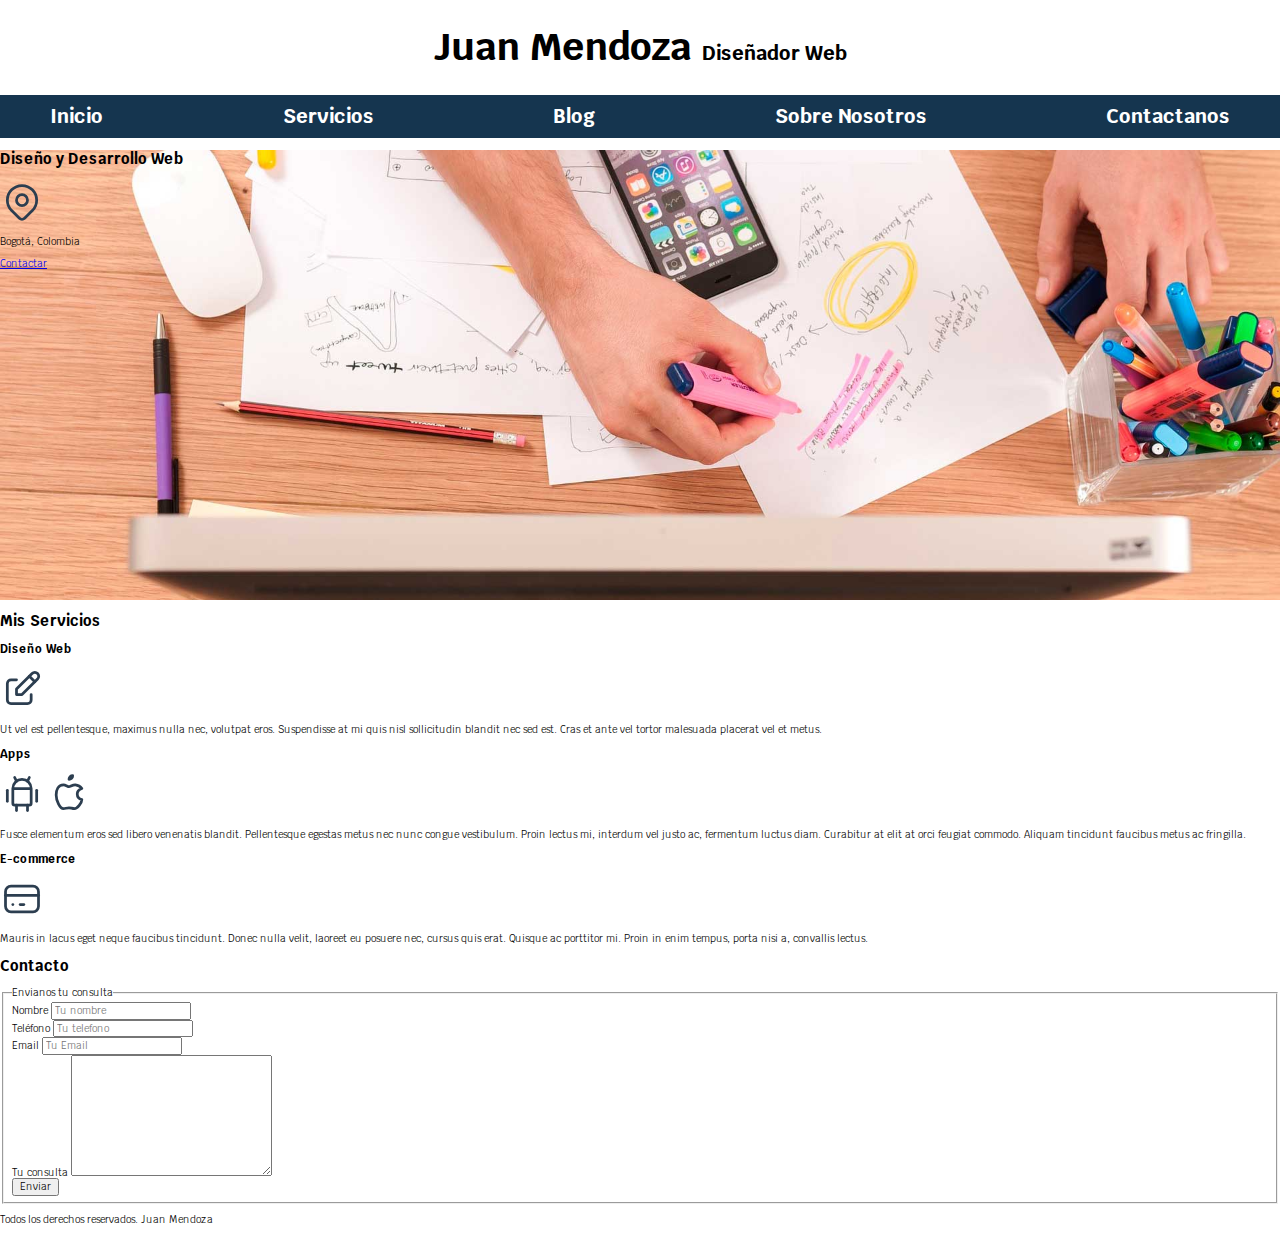
<file: freelancer_inicio/index.html>
<!DOCTYPE html>
<html lang="es">
  <head>
    <meta charset="UTF-8" />
    <meta http-equiv="X-UA-Compatible" content="IE=edge" />
    <meta name="viewport" content="width=device-width, initial-scale=1.0" />
    <title>Diseñador Freelancer</title>
    <link rel="preload" href="style/normalize.css" as="style">
    <link rel="stylesheet" href="style/normalize.css">
    <link rel="preconnect" href="https://fonts.googleapis.com"><link rel="preconnect" href="https://fonts.gstatic.com" crossorigin><link href="https://fonts.googleapis.com/css2?family=Krub&display=swap" rel="stylesheet">
    <link rel="preload" href="style/styles.css" as="style">
    <link rel="stylesheet" href="style/styles.css">
  </head>
  <body>
    <header>
      <h1 class="titulo">Juan Mendoza <span>Diseñador Web</span></h1>
    </header>


    <div class="nav-bg">
      <nav class="navegacion-principal contenedor">
          <a href="index.html">Inicio</a>
          <a href="servicios.html">Servicios</a>
          <a href="blog.html">Blog</a>
          <a href="nosotros.html">Sobre Nosotros</a>
          <a href="contacto.html">Contactanos</a>
      </nav>
  </div>


    <section class="hero">
      <div class="contenido-hero">
        <h2>Diseño y Desarrollo Web</h2>

        <p>
          <svg xmlns="http://www.w3.org/2000/svg" class="icon icon-tabler icon-tabler-map-pin" width="44" height="44" viewBox="0 0 24 24" stroke-width="1.5" stroke="#2c3e50" fill="none" stroke-linecap="round" stroke-linejoin="round">
            <path stroke="none" d="M0 0h24v24H0z" fill="none"/>
            <circle cx="12" cy="11" r="3" />
            <path d="M17.657 16.657l-4.243 4.243a2 2 0 0 1 -2.827 0l-4.244 -4.243a8 8 0 1 1 11.314 0z" />
          </svg>
        </p>

        <p>Bogotá, Colombia</p>

        <a href="#">Contactar</a>
      </div>
    </section>

    <main>
      <h2>Mis Servicios</h2>

      <section>
        <h3>Diseño Web</h3>

        <svg xmlns="http://www.w3.org/2000/svg" class="icon icon-tabler icon-tabler-edit" width="44" height="44" viewBox="0 0 24 24" stroke-width="1.5" stroke="#2c3e50" fill="none" stroke-linecap="round" stroke-linejoin="round">
          <path stroke="none" d="M0 0h24v24H0z" fill="none"/>
          <path d="M9 7h-3a2 2 0 0 0 -2 2v9a2 2 0 0 0 2 2h9a2 2 0 0 0 2 -2v-3" />
          <path d="M9 15h3l8.5 -8.5a1.5 1.5 0 0 0 -3 -3l-8.5 8.5v3" />
          <line x1="16" y1="5" x2="19" y2="8" />
        </svg>

        <p>
          Ut vel est pellentesque, maximus nulla nec, volutpat eros. Suspendisse
          at mi quis nisl sollicitudin blandit nec sed est. Cras et ante vel
          tortor malesuada placerat vel et metus.
        </p>
      </section>

      <section>
        <h3>Apps</h3>

        <svg xmlns="http://www.w3.org/2000/svg" class="icon icon-tabler icon-tabler-brand-android" width="44" height="44" viewBox="0 0 24 24" stroke-width="1.5" stroke="#2c3e50" fill="none" stroke-linecap="round" stroke-linejoin="round">
          <path stroke="none" d="M0 0h24v24H0z" fill="none"/>
          <line x1="4" y1="10" x2="4" y2="16" />
          <line x1="20" y1="10" x2="20" y2="16" />
          <path d="M7 9h10v8a1 1 0 0 1 -1 1h-8a1 1 0 0 1 -1 -1v-8a5 5 0 0 1 10 0" />
          <line x1="8" y1="3" x2="9" y2="5" />
          <line x1="16" y1="3" x2="15" y2="5" />
          <line x1="9" y1="18" x2="9" y2="21" />
          <line x1="15" y1="18" x2="15" y2="21" />
        </svg>

        <svg xmlns="http://www.w3.org/2000/svg" class="icon icon-tabler icon-tabler-brand-apple" width="44" height="44" viewBox="0 0 24 24" stroke-width="1.5" stroke="#2c3e50" fill="none" stroke-linecap="round" stroke-linejoin="round">
          <path stroke="none" d="M0 0h24v24H0z" fill="none"/>
          <path d="M9 7c-3 0 -4 3 -4 5.5c0 3 2 7.5 4 7.5c1.088 -.046 1.679 -.5 3 -.5c1.312 0 1.5 .5 3 .5s4 -3 4 -5c-.028 -.01 -2.472 -.403 -2.5 -3c-.019 -2.17 2.416 -2.954 2.5 -3c-1.023 -1.492 -2.951 -1.963 -3.5 -2c-1.433 -.111 -2.83 1 -3.5 1c-.68 0 -1.9 -1 -3 -1z" />
          <path d="M12 4a2 2 0 0 0 2 -2a2 2 0 0 0 -2 2" />
        </svg>

        <p>
          Fusce elementum eros sed libero venenatis blandit. Pellentesque
          egestas metus nec nunc congue vestibulum. Proin lectus mi, interdum
          vel justo ac, fermentum luctus diam. Curabitur at elit at orci feugiat
          commodo. Aliquam tincidunt faucibus metus ac fringilla.
        </p>
      </section>

      <section>
        <h3>E-commerce</h3>

        <svg xmlns="http://www.w3.org/2000/svg" class="icon icon-tabler icon-tabler-credit-card" width="44" height="44" viewBox="0 0 24 24" stroke-width="1.5" stroke="#2c3e50" fill="none" stroke-linecap="round" stroke-linejoin="round">
          <path stroke="none" d="M0 0h24v24H0z" fill="none"/>
          <rect x="3" y="5" width="18" height="14" rx="3" />
          <line x1="3" y1="10" x2="21" y2="10" />
          <line x1="7" y1="15" x2="7.01" y2="15" />
          <line x1="11" y1="15" x2="13" y2="15" />
        </svg>

        <p>
          Mauris in lacus eget neque faucibus tincidunt. Donec nulla velit,
          laoreet eu posuere nec, cursus quis erat. Quisque ac porttitor mi.
          Proin in enim tempus, porta nisi a, convallis lectus.
        </p>
      </section>
    </main>

    <section>
      <h2>Contacto</h2>

      <form action="">
        <fieldset>
          <legend>Envianos tu consulta</legend>

          <div>
            <label for="">Nombre</label>
            <input type="text" placeholder="Tu nombre">
          </div>
          
          <div>
            <label for="">Teléfono</label>
            <input type="tel" placeholder="Tu telefono">
          </div>
          
          <div>
            <label for="">Email</label>
            <input type="email" placeholder="Tu Email">
          </div>
          
          <div>
            <label for="">Tu consulta</label>
            <textarea name="" id="" cols="30" rows="10"></textarea>
          </div>
          
          <div>
            <input type="submit" value="Enviar">
          </div>
          
        </fieldset>
      </form>

    </section>

    <footer>
        <p>Todos los derechos reservados. Juan Mendoza</p>
    </footer>
   
  </body>
</html>
</file>
<file: freelancer_inicio/style/styles.css>
:root {
    --animated-color-1: #00ccff;
    --animated-color-2: #d400d4;
    --principal: #15354F;
    --border-width: 100px;
    --c-height: 400px;
    --blanco: #ffffff;
}
html {
    font-size: 62.5%;
}

body {
    font-size: 16 px; /** 1rem = 10 px **/
    font-family: 'Krub', sans-serif;
}

.titulo {
    text-align: center;
    font-size: 3.8rem;
    
}

.titulo span {
    font-size: 2rem;
}

/**Forma regular de controlar el margin
.contenedor{
    width: 120rem;
    margin-top: 0;
    margin-right: auto;
    margin-bottom: 0;
    margin-left;
}
**/

.nav-bg {
    background-color: var(--principal);
}

.contenedor {
    max-width: 120rem;
    margin: 0 auto;
}

.navegacion-principal {
    display: flex;
    flex-direction: column;
}

.navegacion-principal a {
    color: var(--blanco);
    text-decoration: none;
    font-size: 2rem;
    font-weight: bold;
    padding: 1rem;
    display: block;
    text-align: center;
    
}

.navegacion-principal a:hover {
    background-color: var(--blanco);
    color: var(--principal);
    
}

@media (min-width: 768px) {
    .navegacion-principal {
        flex-direction: row;
        justify-content: space-between;
    }
}

.hero {
    background-image: url(../img/hero.jpg);
    background-repeat: no-repeat;
    background-size: cover;
    height: 45rem;
}
</file>
